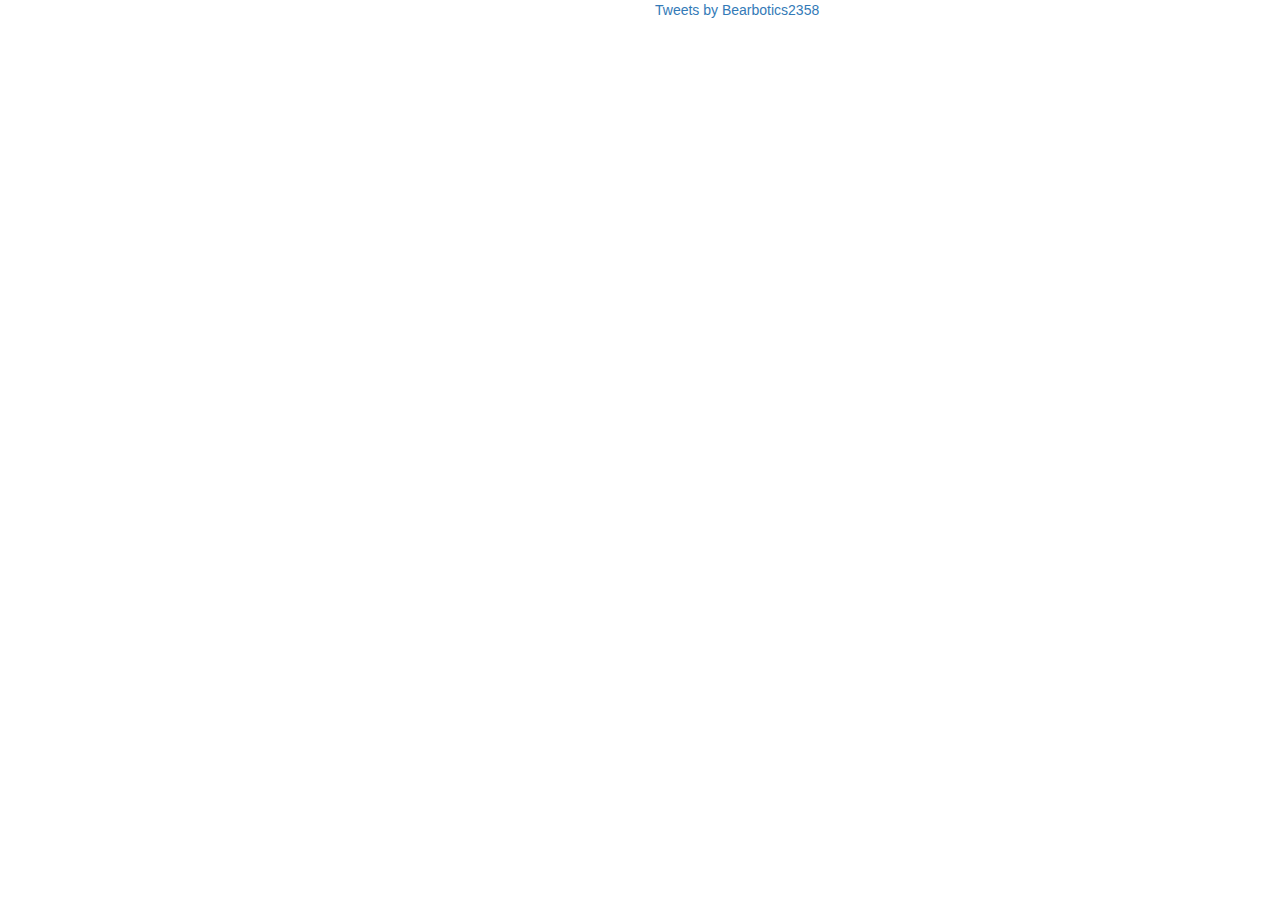
<file: social.html>
<!DOCTYPE html>
<html lang="en">

<head>
	<meta charset="utf-8">
	<title>Bearbotics 2358 - Social</title>
	<meta content="IE=edge" http-equiv="X-UA-Compatible">
	<meta content="width=device-width, initial-scale=1" name="viewport">
	<meta content="Welcome to the home of FRC Team 2358 Bearbotics." name="description">
	<meta content="Alexis Renderos" name="author">

	<!--styles-->
	<link href="css/index.css" rel="stylesheet">
	<link rel="stylesheet" href="https://maxcdn.bootstrapcdn.com/bootstrap/3.3.7/css/bootstrap.min.css">
	<link href="https://fonts.googleapis.com/css?family=Lato" rel="stylesheet">

	<!--js-->
	<script src="https://ajax.googleapis.com/ajax/libs/jquery/1.12.4/jquery.min.js"></script>
	<script src="https://maxcdn.bootstrapcdn.com/bootstrap/3.3.7/js/bootstrap.min.js"></script>

</head>

<body>
	<div class="container">
  		<div class="row">
  			<div class="col-sm-6">

		    </div>
		    <div class="col-sm-3">
				<a class="twitter-timeline" data-theme="dark" href="https://twitter.com/Bearbotics2358?ref_src=twsrc%5Etfw">Tweets by Bearbotics2358</a> 
				<script async src="https://platform.twitter.com/widgets.js" charset="utf-8"></script>
		    </div>
		</div>
	</div>
</body>
</file>
<file: css/index.css>
body {
	font-family: 'Lato', sans-serif;
}

.background{
	position: relative;
}

.backphoto{
	padding-top: 2.5%;
}

.textblock{
	position: absolute;
    top: 50%;
    left: 50%;
    padding-top: 0.5%;
    padding-bottom: 0.15%;
    padding-right: 1.25%;
    padding-left: 1.25%;
    transform: translate(-50%, -50%);
    background-color: rgba(0, 0, 0, 0.8);
}

.centered {
	text-align:center;
	font-family: 'Lato', sans-serif;
	color: white;
}

.flexseal {
	max-width: 100%;
	height: auto;
}

.github{
	font-family: 'Lato', sans-serif;
	padding-top: 7%;
    padding-bottom: 1%;
}
.twitter{
	font-family: 'Lato', sans-serif;
	padding-top: 7%;
    padding-bottom: 1%;
}
.youtube{
	font-family: 'Lato', sans-serif;
	padding-top: 7%;
	padding-bottom: 1%;
}
</file>
